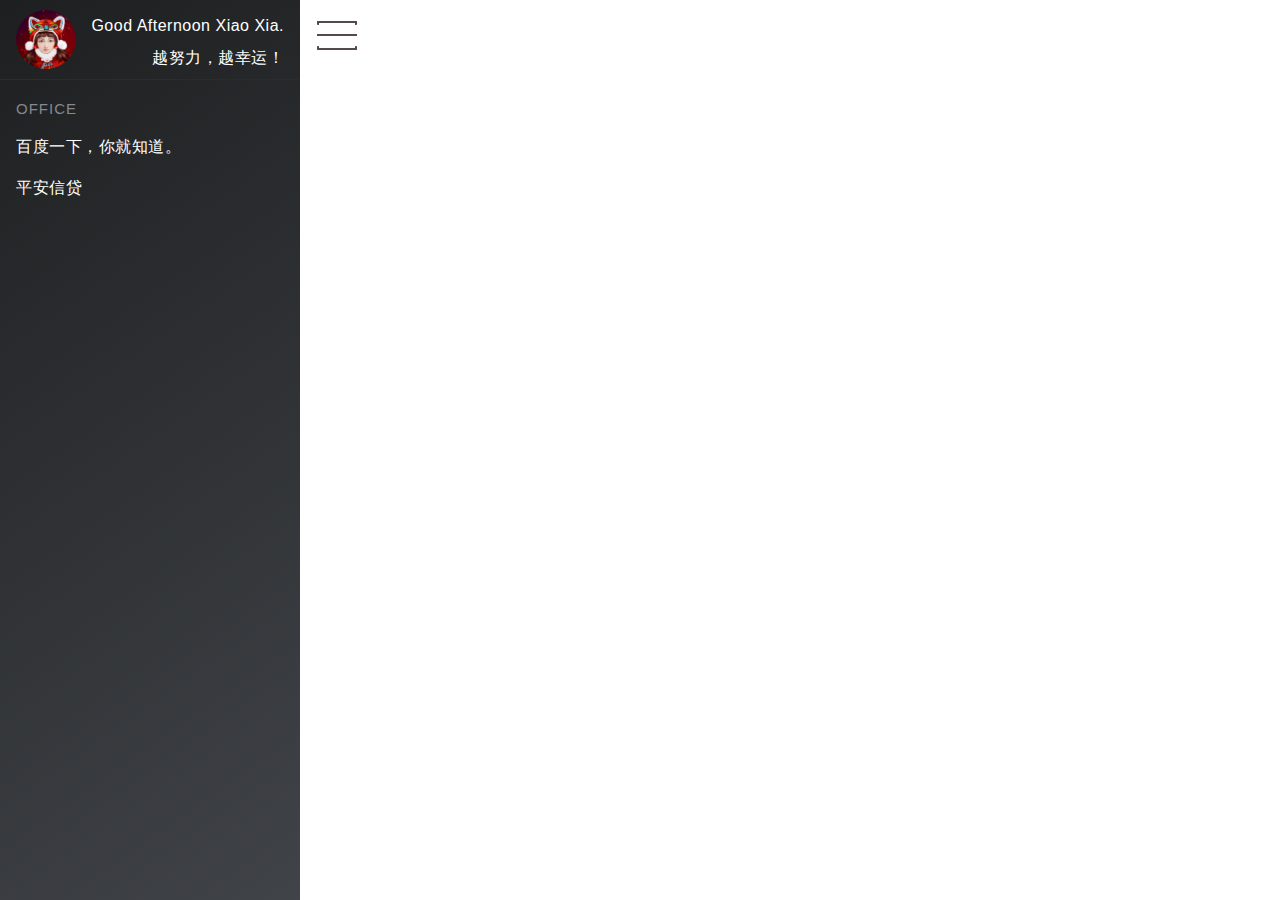
<file: index.html>
<!DOCTYPE html>
<html>
<head>
<meta charset="utf-8">
<title>❤ Xiao Xia</title>
<meta http-equiv="cleartype" content="on">
<meta name="MobileOptimized" content="320">
<meta name="HandheldFriendly" content="True">
<meta name="apple-mobile-web-app-capable" content="yes">
<meta name="viewport" content="width=device-width, initial-scale=1.0, user-scalable=no">
<link href="xiaoxia/css/main.css" rel="stylesheet" type="text/css">
</head>
<body>
	<nav class="menu">
		<header class="menu-header">
			<div class="menu-header-master-pic">
				<img src="xiaoxia/img/dear-xiaoxia.jpg" class="menu-header-master"/>
			</div>
			
			<div class="menu-header-master-word">
				<span class="menu-header-title">Good <span class="welcome-word">Moring</span> Xiao Xia.</span>
				<br/>
				<span class="">越努力，越幸运！</span>
			</div>
		</header>

		<section class="menu-section">
        	<h3 class="menu-section-title">Office</h3>
	        <ul class="menu-section-list">
	          <li><a data="https://www.baidu.com">百度一下，你就知道。</a></li>
	          <li><a data="http://www.10100000.com/Market/2016/10/01/index.html">平安信贷</a></li>
	        </ul>
      </section>

	</nav>

    <div class="main">
    	<header>
			<div class="toggle-menu">
			</div>
			<span class="i-menu icon"></span>
		</header>
		<iframe src="https://www.baidu.com/" class="iframe" id="iframe">
		</iframe>
    </div>
	
	<script src="xiaoxia/js/jquery-2.2.4.min.js"></script>
    <script src="xiaoxia/js/slideout.min.js"></script>
    <script src="xiaoxia/js/app.js"></script>
</body>
</html>
</file>
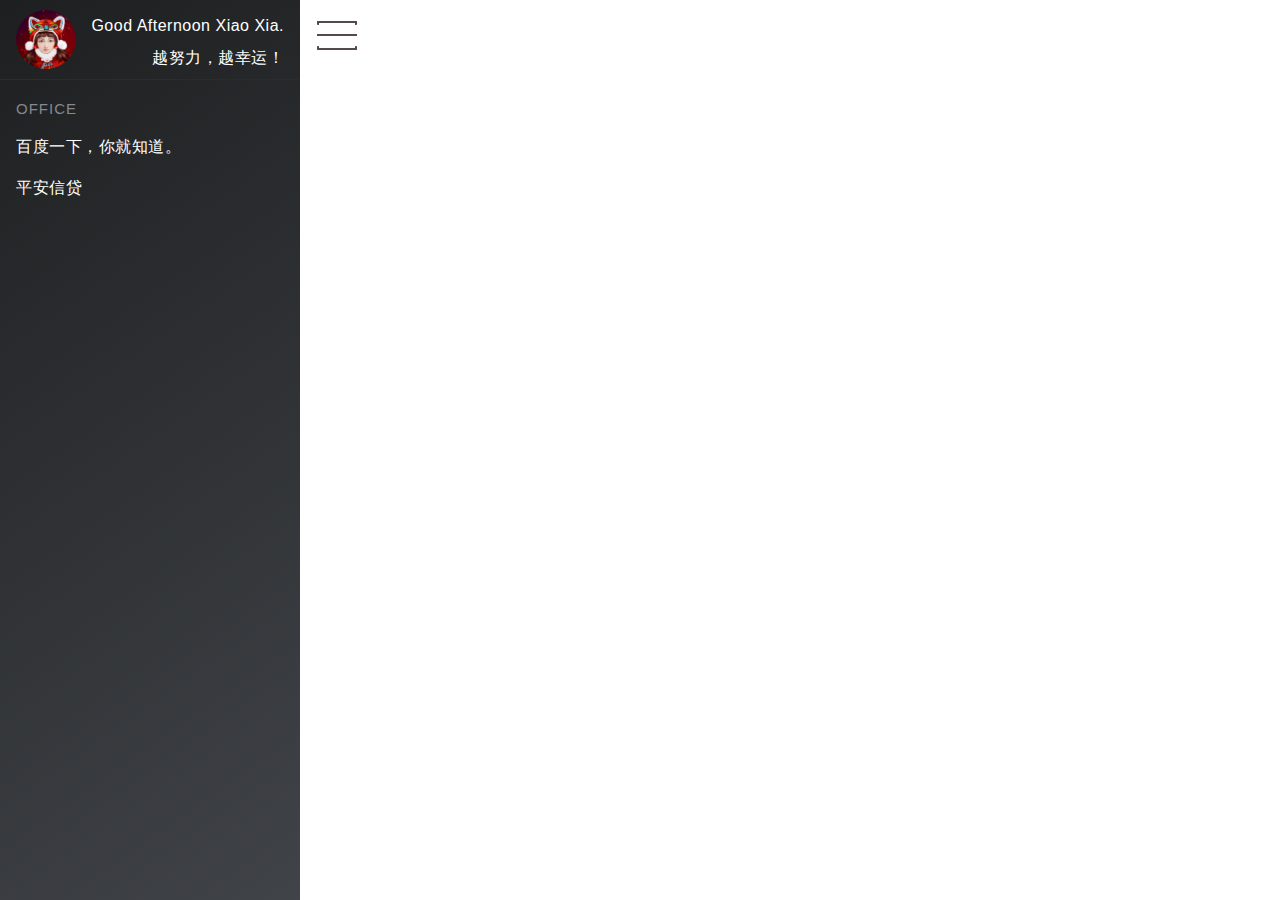
<file: xiaoxia/index.html>
<!DOCTYPE html>
<html>
<head>
<meta charset="utf-8">
<title>❤ Xiao Xia</title>
<meta http-equiv="cleartype" content="on">
<meta name="MobileOptimized" content="320">
<meta name="HandheldFriendly" content="True">
<meta name="apple-mobile-web-app-capable" content="yes">
<meta name="viewport" content="width=device-width, initial-scale=1.0, user-scalable=no">
<link href="css/main.css" rel="stylesheet" type="text/css">
</head>
<body>
	<nav class="menu">
		<header class="menu-header">
			<div class="menu-header-master-pic">
				<img src="img/dear-xiaoxia.jpg" class="menu-header-master"/>
			</div>
			
			<div class="menu-header-master-word">
				<span class="menu-header-title">Good <span class="welcome-word">Moring</span> Xiao Xia.</span>
				<br/>
				<span class="">越努力，越幸运！</span>
			</div>
		</header>

		<section class="menu-section">
        	<h3 class="menu-section-title">Office</h3>
	        <ul class="menu-section-list">
	          <li><a data="https://www.baidu.com">百度一下，你就知道。</a></li>
	          <li><a data="http://www.10100000.com/Market/2016/10/01/index.html">平安信贷</a></li>
	        </ul>
      	</section>
	</nav>

    <div class="main">
    	<header>
			<div class="toggle-menu">
			</div>
			<span class="i-menu icon"></span>
		</header>
		<iframe src="" class="iframe" id="iframe">
		</iframe>
    </div>
	
	<script src="js/jquery-2.2.4.min.js"></script>
    <script src="js/app.js"></script>
</body>
</html>
</file>
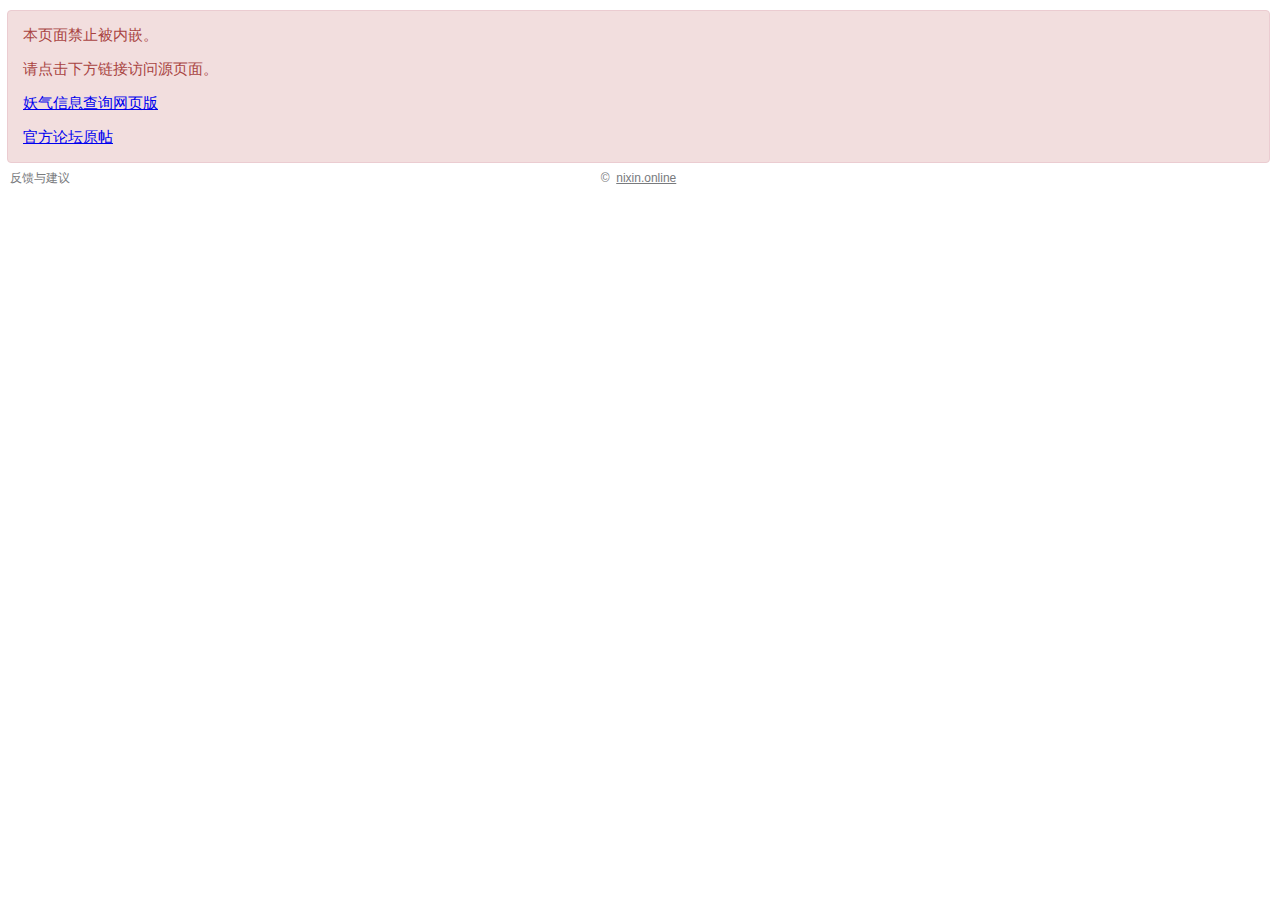
<file: yys/index.html>
<!DOCTYPE html>
<html>
<head>
	<meta charset="utf-8">
    <meta name="viewport" content="width=device-width,initial-scale=1.0,minimum-scale=1.0,maximum-scale=1.0,user-scalable=no"/>
	<meta name="title" content="阴阳师悬赏封印查询工具">
	<meta name="keywords" content="阴阳师悬赏封印,阴阳师妖怪出处,阴阳师神秘妖怪,阴阳师探索副本,阴阳师御魂副本,阴阳师妖气封印,阴阳师神秘线索">
	<meta name="description" content="此站点为大家提供手游阴阳师的探索副本、御魂副本、妖气封印、神秘线索等场景的怪物出处及数量，方便您快速省体力的完成悬赏封印任务。">
　　	<meta name="author" content="ezreal.Ni(WeChat:lover86370881)">
	<title>阴阳师手游悬赏封印查询助手</title>
	
	<link href="css/main.min.css" rel="stylesheet" type="text/css">
</head>
<body>
	<div class='msg hide'>
	</div>
	<div class="search-bar">
		<input class='search-control' placeholder='输入线索或者妖怪名字' id="searchItem" oninput="search()"></input>
		<span class="icon search"></span>
	</div>
	<div class="content">
		<div class="table explore">
			<div class="table-caption">探索副本</div>
			<div class="table-row-group chapter">
				<div class="table-row chapter-header">
					<div class="table-cell">第一章</div>
					<div class="table-cell"></div>
				</div>
				<div class="table-row">
					<div class="table-cell">天邪鬼绿1</div>
					<div class="table-cell">天邪鬼绿×1  灯笼鬼×2（普通模式）</div>
				</div>
				<div class="table-row">
					<div class="table-cell">天邪鬼绿1</div>
					<div class="table-cell">天邪鬼绿×1  跳跳犬×2（困难模式）</div>
				</div>
				<div class="table-row">
					<div class="table-cell">天邪鬼绿2</div>
					<div class="table-cell">天邪鬼绿×1 提灯小僧×2</div>
				</div>
				<div class="table-row">
					<div class="table-cell">提灯小僧1</div>
					<div class="table-cell">天邪鬼绿×2  提灯小僧×1</div>
				</div>
				<div class="table-row">
					<div class="table-cell">提灯小僧2</div>
					<div class="table-cell">提灯小僧×1 灯笼鬼×2</div>
				</div>
				<div class="table-row">
					<div class="table-cell">首领：九命猫</div>
					<div class="table-cell">九命猫×3</div>
				</div>
				<div class="table-row">
					<div class="table-cell">挑战：天邪鬼绿</div>
					<div class="table-cell">天邪鬼绿×14</div>
				</div>
				<div class="table-row">
					<div class="table-cell">挑战：九命猫</div>
					<div class="table-cell">九命猫×14</div>
				</div>
			</div>
			
			<div class="table-row-group chapter">
				<div class="table-row chapter-header">
					<div class="table-cell">第二章</div>
					<div class="table-cell"></div>
				</div>
				<div class="table-row">
					<div class="table-cell">帚神</div>
					<div class="table-cell">盗墓小鬼×1 寄生魂×1 帚神×1</div>
				</div>
				<div class="table-row">
					<div class="table-cell">盗墓小鬼1</div>
					<div class="table-cell">盗墓小鬼×1 寄生魂×2</div>
				</div>
				<div class="table-row">
					<div class="table-cell">盗墓小鬼2</div>
					<div class="table-cell">盗墓小鬼×1 灯笼鬼×2</div>
				</div>
				<div class="table-row">
					<div class="table-cell">寄生魂1</div>
					<div class="table-cell">寄生魂×1 灯笼鬼×2</div>
				</div>
				<div class="table-row">
					<div class="table-cell">寄生魂2</div>
					<div class="table-cell">盗墓小鬼×2 寄生魂×1</div>
				</div>
				<div class="table-row">
					<div class="table-cell">首领：座敷童子</div>
					<div class="table-cell">座敷童子×1 天邪鬼绿×2 天邪鬼青×1</div>
				</div>
				<div class="table-row">
					<div class="table-cell">挑战：提灯小僧</div>
					<div class="table-cell">提灯小僧×14</div>
				</div>
				<div class="table-row">
					<div class="table-cell">挑战：座敷童子</div>
					<div class="table-cell">座敷童子×14</div>
				</div>
			</div>
			
			<div class="table-row-group chapter">
				<div class="table-row chapter-header">
					<div class="table-cell">第三章</div>
					<div class="table-cell"></div>
				</div>
				<div class="table-row">
					<div class="table-cell">天邪鬼黄1</div>
					<div class="table-cell">天邪鬼黄×1   帚神×2   涂壁×1</div>
				</div>
				<div class="table-row">
					<div class="table-cell">天邪鬼黄2</div>
					<div class="table-cell">天邪鬼黄×1   童女×3</div>
				</div>
				<div class="table-row">
					<div class="table-cell">赤舌1</div>
					<div class="table-cell">赤舌×1   提灯小僧×1   灯笼鬼×2 ；二回合 - 鸦天狗×1</div>
				</div>
				<div class="table-row">
					<div class="table-cell">赤舌2</div>
					<div class="table-cell">赤舌×1   天邪鬼黄×1   童女×2；二回合 - 鸦天狗×1</div>
				</div>
				<div class="table-row">
					<div class="table-cell">兵俑1</div>
					<div class="table-cell">兵俑×1   提灯小僧×1   童女×2（普通模式）</div>
				</div>
				<div class="table-row">
					<div class="table-cell">兵俑1</div>
					<div class="table-cell">兵俑×1   提灯小僧×2   童女×1（困难模式）</div>
				</div>
				<div class="table-row">
					<div class="table-cell">兵俑2</div>
					<div class="table-cell">兵俑×1   提灯小僧×1   灯笼鬼×2</div>
				</div>
				<div class="table-row">
					<div class="table-cell">首领：凤凰火</div>
					<div class="table-cell">凤凰火×1    寄生魂×3</div>
				</div>
				<div class="table-row">
					<div class="table-cell">挑战：天邪鬼黄</div>
					<div class="table-cell">天邪鬼黄×14</div>
				</div>
				<div class="table-row">
					<div class="table-cell">挑战：铁鼠</div>
					<div class="table-cell">铁鼠×14</div>
				</div>
				<div class="table-row">
					<div class="table-cell">挑战：三尾狐</div>
					<div class="table-cell">三尾狐×14</div>
				</div>
			</div>
			
			<div class="table-row-group chapter">
				<div class="table-row chapter-header">
					<div class="table-cell">第四章</div>
					<div class="table-cell"></div>
				</div>
				<div class="table-row">
					<div class="table-cell">帚神1</div>
					<div class="table-cell">帚神×1   涂壁×2</div>
				</div>
				<div class="table-row">
					<div class="table-cell">帚神2</div>
					<div class="table-cell">帚神×1  涂壁x1   唐纸伞妖×2（普通模式）</div>
				</div>
				<div class="table-row">
					<div class="table-cell">帚神2</div>
					<div class="table-cell">帚神×1   唐纸伞妖×3（困难模式）</div>
				</div>
				<div class="table-row">
					<div class="table-cell">唐纸伞妖1</div>
					<div class="table-cell">唐纸伞妖×1   天邪鬼赤×3</div>
				</div>
				<div class="table-row">
					<div class="table-cell">唐纸伞妖2</div>
					<div class="table-cell">唐纸伞妖×1   天邪鬼赤×1   涂壁×2（普通模式）</div>
				</div>
				<div class="table-row">
					<div class="table-cell">唐纸伞妖2</div>
					<div class="table-cell">唐纸伞妖×1  涂壁×3（困难模式）</div>
				</div>
				<div class="table-row">
					<div class="table-cell">天邪鬼赤1</div>
					<div class="table-cell">天邪鬼赤×1   唐纸伞妖×1   涂壁×2</div>
				</div>
				<div class="table-row">
					<div class="table-cell">天邪鬼赤2</div>
					<div class="table-cell">天邪鬼赤×1   唐纸伞妖×2</div>
				</div>
				<div class="table-row">
					<div class="table-cell">首领：雨女</div>
					<div class="table-cell">雨女×1   青蛙瓷器×1   帚神×2</div>
				</div>
				<div class="table-row">
					<div class="table-cell">挑战：雨女</div>
					<div class="table-cell">雨女×14</div>
				</div>
				<div class="table-row">
					<div class="table-cell">挑战：青蛙瓷器</div>
					<div class="table-cell">青蛙瓷器×14</div>
				</div>
				<div class="table-row">
					<div class="table-cell">挑战：管狐</div>
					<div class="table-cell">管狐×14</div>
				</div>
			</div>
			
			<div class="table-row-group chapter">
				<div class="table-row chapter-header">
					<div class="table-cell">第五章</div>
					<div class="table-cell"></div>
				</div>
				<div class="table-row">
					<div class="table-cell">涂壁1</div>
					<div class="table-cell">涂壁×1  天邪鬼赤×2 黑豹×1（普通模式）</div>
				</div>
				<div class="table-row">
					<div class="table-cell">涂壁1</div>
					<div class="table-cell">涂壁×1  天邪鬼赤×2（困难模式）</div>
				</div>
				<div class="table-row">
					<div class="table-cell">涂壁2</div>
					<div class="table-cell">涂壁×1   天邪鬼赤×3</div>
				</div>
				<div class="table-row">
					<div class="table-cell">帚神1</div>
					<div class="table-cell">帚神×1   天邪鬼赤×1   涂壁×2</div>
				</div>
				<div class="table-row">
					<div class="table-cell">帚神2</div>
					<div class="table-cell">帚神×1   天邪鬼赤×1   天邪鬼黄×2</div>
				</div>
				<div class="table-row">
					<div class="table-cell">管狐1</div>
					<div class="table-cell">管狐×2   天邪鬼黄×2；二回合 - 寄生魂×1</div>
				</div>
				<div class="table-row">
					<div class="table-cell">管狐2</div>
					<div class="table-cell">管狐×1   天邪鬼绿×3；二回合 - 寄生魂×1</div>
				</div>
				<div class="table-row">
					<div class="table-cell">首领：食发鬼</div>
					<div class="table-cell">食发鬼×1   灯笼鬼×1   天邪鬼青×2</div>
				</div>
				<div class="table-row">
					<div class="table-cell">挑战：帚神</div>
					<div class="table-cell">帚神×14</div>
				</div>
				<div class="table-row">
					<div class="table-cell">挑战：食发鬼</div>
					<div class="table-cell">食发鬼×14</div>
				</div>
			</div>
			
			<div class="table-row-group chapter">
				<div class="table-row chapter-header">
					<div class="table-cell">第六章</div>
					<div class="table-cell"></div>
				</div>
				<div class="table-row">
					<div class="table-cell">灯笼鬼</div>
					<div class="table-cell">灯笼鬼×1   帚神×3</div>
				</div>
				<div class="table-row">
					<div class="table-cell">天邪鬼青</div>
					<div class="table-cell">天邪鬼青×1   天邪鬼绿×3</div>
				</div>
				<div class="table-row">
					<div class="table-cell">蝴蝶精</div>
					<div class="table-cell">蝴蝶精×1   涂壁×1   天邪鬼赤×2；二回合 - 三尾狐×1</div>
				</div>
				<div class="table-row">
					<div class="table-cell">首领：巫蛊师</div>
					<div class="table-cell">巫蛊师×1   天邪鬼绿×3</div>
				</div>
				<div class="table-row">
					<div class="table-cell">挑战：灯笼鬼</div>
					<div class="table-cell">灯笼鬼×14</div>
				</div>
				<div class="table-row">
					<div class="table-cell">挑战：巫蛊师</div>
					<div class="table-cell">巫蛊师×14</div>
				</div>
				<div class="table-row">
					<div class="table-cell">挑战：蝴蝶精</div>
					<div class="table-cell">蝴蝶精×14</div>
				</div>
			</div>
			
			<div class="table-row-group chapter">
				<div class="table-row chapter-header">
					<div class="table-cell">第七章</div>
					<div class="table-cell"></div>
				</div>
				<div class="table-row">
					<div class="table-cell">鲤鱼精1</div>
					<div class="table-cell">鲤鱼精×3   帚神×1</div>
				</div>
				<div class="table-row">
					<div class="table-cell">鲤鱼精2</div>
					<div class="table-cell">鲤鱼精×1   帚神×3</div>
				</div>
				<div class="table-row">
					<div class="table-cell">河童1</div>
					<div class="table-cell">河童×1   鲤鱼精×1   涂壁×2</div>
				</div>
				<div class="table-row">
					<div class="table-cell">河童2</div>
					<div class="table-cell">河童×1   灯笼鬼×1   跳跳犬×2</div>
				</div>
				<div class="table-row">
					<div class="table-cell">提灯小僧1</div>
					<div class="table-cell">提灯小僧×1   跳跳犬×3；二回合 - 管狐×1</div>
				</div>
				<div class="table-row">
					<div class="table-cell">提灯小僧2</div>
					<div class="table-cell">提灯小僧×1   跳跳犬×3；二回合 - 管狐×1</div>
				</div>
				<div class="table-row">
					<div class="table-cell">提灯小僧3</div>
					<div class="table-cell">提灯小僧×1   跳跳犬×1   鲤鱼精×2</div>
				</div>
				<div class="table-row">
					<div class="table-cell">首领：妖狐</div>
					<div class="table-cell">妖狐×1   涂壁×1   座敷童子×2；二回合 - 妖狐×1   寄生魂×1   天邪鬼赤×2</div>
				</div>
				<div class="table-row">
					<div class="table-cell">挑战：天邪鬼赤</div>
					<div class="table-cell">天邪鬼赤×14</div>
				</div>
				<div class="table-row">
					<div class="table-cell">挑战：鲤鱼精</div>
					<div class="table-cell">鲤鱼精×14</div>
				</div>
				<div class="table-row">
					<div class="table-cell">挑战：河童</div>
					<div class="table-cell">河童×14</div>
				</div>
			</div>
			
			<div class="table-row-group chapter">
				<div class="table-row chapter-header">
					<div class="table-cell">第八章</div>
					<div class="table-cell"></div>
				</div>
				<div class="table-row">
					<div class="table-cell">唐纸伞妖1</div>
					<div class="table-cell">唐纸伞妖×1   帚神×3</div>
				</div>
				<div class="table-row">
					<div class="table-cell">唐纸伞妖2</div>
					<div class="table-cell">唐纸伞妖×1   山童×1   帚神×2</div>
				</div>
				<div class="table-row">
					<div class="table-cell">樱花妖1</div>
					<div class="table-cell">樱花妖×1   帚神×1   涂壁×2；二回合 - 雪女×1</div>
				</div>
				<div class="table-row">
					<div class="table-cell">樱花妖2</div>
					<div class="table-cell">樱花妖×1   涂壁×3；二回合 - 雪女×1</div>
				</div>
				<div class="table-row">
					<div class="table-cell">天邪鬼绿</div>
					<div class="table-cell">天邪鬼绿×1   天邪鬼青×1   天邪鬼黄×2</div>
				</div>
				<div class="table-row">
					<div class="table-cell">首领：桃花妖</div>
					<div class="table-cell">樱花妖×1   天邪鬼青×1   提灯小僧×2；二回合 - 桃花妖×1   帚神×1   蝴蝶精×2</div>
				</div>
				<div class="table-row">
					<div class="table-cell">挑战：唐纸伞妖</div>
					<div class="table-cell">唐纸伞妖×14</div>
				</div>
				<div class="table-row">
					<div class="table-cell">挑战：桃花妖</div>
					<div class="table-cell">桃花妖×14</div>
				</div>
			</div>
			
			<div class="table-row-group chapter">
				<div class="table-row chapter-header">
					<div class="table-cell">第九章</div>
					<div class="table-cell"></div>
				</div>
				<div class="table-row">
					<div class="table-cell">提灯小僧1</div>
					<div class="table-cell">提灯小僧×1   灯笼鬼×3</div>
				</div>
				<div class="table-row">
					<div class="table-cell">提灯小僧2</div>
					<div class="table-cell">提灯小僧×1   灯笼鬼×1   铁鼠×2</div>
				</div>
				<div class="table-row">
					<div class="table-cell">铁鼠1</div>
					<div class="table-cell">铁鼠×1   帚神×3</div>
				</div>
				<div class="table-row">
					<div class="table-cell">铁鼠2</div>
					<div class="table-cell">铁鼠×2   帚神×2</div>
				</div>
				<div class="table-row">
					<div class="table-cell">山兔1</div>
					<div class="table-cell">山兔×4；二回合 - 鸦天狗×1</div>
				</div>
				<div class="table-row">
					<div class="table-cell">山兔2</div>
					<div class="table-cell">山兔×3   铁鼠×1；二回合 - 鸦天狗×1</div>
				</div>
				<div class="table-row">
					<div class="table-cell">首领：孟婆</div>
					<div class="table-cell">孟婆×1   饿鬼×3；二回合 - 孟婆×1   灯笼鬼×1   鸦天狗×2</div>
				</div>
				<div class="table-row">
					<div class="table-cell">挑战：天邪鬼青</div>
					<div class="table-cell">天邪鬼青×14</div>
				</div>
				<div class="table-row">
					<div class="table-cell">挑战：山兔</div>
					<div class="table-cell">山兔×14</div>
				</div>
			</div>
			
			<div class="table-row-group chapter">
				<div class="table-row chapter-header">
					<div class="table-cell">第十章</div>
					<div class="table-cell"></div>
				</div>
				<div class="table-row">
					<div class="table-cell">丑时之女</div>
					<div class="table-cell">丑时之女×1   傀儡师×1   天邪鬼青×2</div>
				</div>
				<div class="table-row">
					<div class="table-cell">傀儡师1</div>
					<div class="table-cell">傀儡师×1   觉×1   狸猫×2</div>
				</div>
				<div class="table-row">
					<div class="table-cell">傀儡师2</div>
					<div class="table-cell">傀儡师×1   觉×1   座敷童子×2；二回合 - 犬神×1</div>
				</div>
				<div class="table-row">
					<div class="table-cell">觉1</div>
					<div class="table-cell">觉×1   狸猫×3</div>
				</div>
				<div class="table-row">
					<div class="table-cell">觉2</div>
					<div class="table-cell">觉×1   赤舌×1   座敷童子×2；二回合 - 犬神×1</div>
				</div>
				<div class="table-row">
					<div class="table-cell">首领：酒吞童子</div>
					<div class="table-cell">酒吞童子×1   跳跳哥哥×1   食发鬼×2；二回合 - 酒吞童子×1   兵俑×1   骨女×2</div>
				</div>
				<div class="table-row">
					<div class="table-cell">挑战：武士之灵</div>
					<div class="table-cell">武士之灵×14</div>
				</div>
				<div class="table-row">
					<div class="table-cell">挑战：丑时之女</div>
					<div class="table-cell">丑时之女×14</div>
				</div>
			</div>
			
			<div class="table-row-group chapter">
				<div class="table-row chapter-header">
					<div class="table-cell">第十一章</div>
					<div class="table-cell"></div>
				</div>
				<div class="table-row">
					<div class="table-cell">武士之灵1</div>
					<div class="table-cell">武士之灵×1   寄生魂×3</div>
				</div>
				<div class="table-row">
					<div class="table-cell">武士之灵2</div>
					<div class="table-cell">武士之灵×1   独眼小僧×3</div>
				</div>
				<div class="table-row">
					<div class="table-cell">独眼小僧1</div>
					<div class="table-cell">独眼小僧×1   涂壁×1   天邪鬼赤×2（简单模式）</div>
				</div>
				<div class="table-row">
					<div class="table-cell">独眼小僧1</div>
					<div class="table-cell">独眼小僧×1   涂壁×1   天邪鬼赤×2；二回合 - 独眼小僧×1（困难模式）</div>
				</div>
				<div class="table-row">
					<div class="table-cell">独眼小僧2</div>
					<div class="table-cell">独眼小僧×1   管狐×1   天邪鬼赤×2（简单模式）</div>
				</div>
				<div class="table-row">
					<div class="table-cell">独眼小僧2</div>
					<div class="table-cell">独眼小僧×1   管狐×1   天邪鬼赤×2；二回合 - 独眼小僧×1（困难模式）</div>
				</div>
				<div class="table-row">
					<div class="table-cell">饿鬼1</div>
					<div class="table-cell">饿鬼×1   涂壁×1   管狐×2</div>
				</div>
				<div class="table-row">
					<div class="table-cell">饿鬼2</div>
					<div class="table-cell">饿鬼×3   管狐×1</div>
				</div>
				<div class="table-row">
					<div class="table-cell">首领：鬼女红叶</div>
					<div class="table-cell">鬼女红叶×1   童女×1   天邪鬼青×2；二回合 - 鬼女红叶×1   骨女×1   觉×2</div>
				</div>
				<div class="table-row">
					<div class="table-cell">挑战：寄生魂</div>
					<div class="table-cell">寄生魂×14</div>
				</div>
				<div class="table-row">
					<div class="table-cell">挑战：饿鬼</div>
					<div class="table-cell">饿鬼×14</div>
				</div>
			</div>
			
			<div class="table-row-group chapter">
				<div class="table-row chapter-header">
					<div class="table-cell">第十二章</div>
					<div class="table-cell"></div>
				</div>
				<div class="table-row">
					<div class="table-cell">海坊主1</div>
					<div class="table-cell">海坊主×1   帚神×1   涂壁×2</div>
				</div>
				<div class="table-row">
					<div class="table-cell">海坊主2</div>
					<div class="table-cell">海坊主×1   涂壁×1   鸦天狗×2</div>
				</div>
				<div class="table-row">
					<div class="table-cell">童男1</div>
					<div class="table-cell">童男×1   天邪鬼黄×1   鸦天狗×2</div>
				</div>
				<div class="table-row">
					<div class="table-cell">童男2</div>
					<div class="table-cell">童男×1   童女×1   鸦天狗×2</div>
				</div>
				<div class="table-row">
					<div class="table-cell">童女1</div>
					<div class="table-cell">童女×1   盗墓小鬼×1   提灯小僧×2；二回合 - 雪女×1</div>
				</div>
				<div class="table-row">
					<div class="table-cell">童女2</div>
					<div class="table-cell">童女×3   盗墓小鬼×1；二回合 - 雪女×1</div>
				</div>
				<div class="table-row">
					<div class="table-cell">首领：雪女</div>
					<div class="table-cell">雪女×1   寄生魂×1   武士之灵×2；二回合 - 雪女×1   跳跳妹妹×1   跳跳哥哥×2</div>
				</div>
				<div class="table-row">
					<div class="table-cell">挑战：童男</div>
					<div class="table-cell">童男×14</div>
				</div>
				<div class="table-row">
					<div class="table-cell">挑战：童女</div>
					<div class="table-cell">童女×14</div>
				</div>
			</div>
			
			<div class="table-row-group chapter">
				<div class="table-row chapter-header">
					<div class="table-cell">第十三章</div>
					<div class="table-cell"></div>
				</div>
				<div class="table-row">
					<div class="table-cell">饿鬼1</div>
					<div class="table-cell">饿鬼×1    天邪鬼赤×3</div>
				</div>
				<div class="table-row">
					<div class="table-cell">饿鬼2</div>
					<div class="table-cell">饿鬼×1    天邪鬼赤×3</div>
				</div>
				<div class="table-row">
					<div class="table-cell">饿鬼3</div>
					<div class="table-cell">饿鬼×1    天邪鬼赤×3；二回合 - 首无×1</div>
				</div>
				<div class="table-row">
					<div class="table-cell">唐纸伞妖1</div>
					<div class="table-cell">唐纸伞妖×1   天邪鬼赤×1   天邪鬼绿×2</div>
				</div>
				<div class="table-row">
					<div class="table-cell">唐纸伞妖2</div>
					<div class="table-cell">唐纸伞妖×1   天邪鬼赤×1   天邪鬼绿×2</div>
				</div>
				<div class="table-row">
					<div class="table-cell">唐纸伞妖3</div>
					<div class="table-cell">唐纸伞妖×1   天邪鬼赤×1   天邪鬼绿×2；二回合 - 首无×1</div>
				</div>
				<div class="table-row">
					<div class="table-cell">首领：首无</div>
					<div class="table-cell">首无×1   骨女×1   灯笼鬼×1   山兔×1</div>
				</div>
				<div class="table-row">
					<div class="table-cell">挑战：涂壁</div>
					<div class="table-cell">涂壁×14</div>
				</div>
				<div class="table-row">
					<div class="table-cell">挑战：兵俑</div>
					<div class="table-cell">兵俑×14</div>
				</div>
			</div>
			
			<div class="table-row-group chapter">
				<div class="table-row chapter-header">
					<div class="table-cell">第十四章</div>
					<div class="table-cell"></div>
				</div>
				<div class="table-row">
					<div class="table-cell">帚神1</div>
					<div class="table-cell">帚神×1   天邪鬼赤×3</div>
				</div>
				<div class="table-row">
					<div class="table-cell">帚神2</div>
					<div class="table-cell">帚神×1   天邪鬼赤×3</div>
				</div>
				<div class="table-row">
					<div class="table-cell">帚神3</div>
					<div class="table-cell">帚神×1   天邪鬼赤×3</div>
				</div>
				<div class="table-row">
					<div class="table-cell">涂壁1</div>
					<div class="table-cell">涂壁×6</div>
				</div>
				<div class="table-row">
					<div class="table-cell">涂壁2</div>
					<div class="table-cell">涂壁×6</div>
				</div>
				<div class="table-row">
					<div class="table-cell">涂壁3</div>
					<div class="table-cell">涂壁×6；二回合 - 食梦貘×1</div>
				</div>
				<div class="table-row">
					<div class="table-cell">首领：食梦貘</div>
					<div class="table-cell">食梦貘×1   天邪鬼赤×3；二回合 - 食梦貘×4</div>
				</div>
				<div class="table-row">
					<div class="table-cell">挑战：盗墓小鬼</div>
					<div class="table-cell">盗墓小鬼×14</div>
				</div>
				<div class="table-row">
					<div class="table-cell">挑战：狸猫</div>
					<div class="table-cell">狸猫×14</div>
				</div>
			</div>
			
			<div class="table-row-group chapter">
				<div class="table-row chapter-header">
					<div class="table-cell">第十五章</div>
					<div class="table-cell"></div>
				</div>
				<div class="table-row">
					<div class="table-cell">天邪鬼绿1</div>
					<div class="table-cell">天邪鬼绿×1   赤舌×1   天邪鬼赤×2</div>
				</div>
				<div class="table-row">
					<div class="table-cell">天邪鬼绿2</div>
					<div class="table-cell">天邪鬼绿×1   赤舌×1   天邪鬼赤×2</div>
				</div>
				<div class="table-row">
					<div class="table-cell">天邪鬼绿3</div>
					<div class="table-cell">天邪鬼绿×1   赤舌×1   天邪鬼赤×2</div>
				</div>
				<div class="table-row">
					<div class="table-cell">提灯小僧1</div>
					<div class="table-cell">提灯小僧×1   赤舌×1   九命猫×2</div>
				</div>
				<div class="table-row">
					<div class="table-cell">提灯小僧2</div>
					<div class="table-cell">提灯小僧×1   赤舌×1   九命猫×2</div>
				</div>
				<div class="table-row">
					<div class="table-cell">提灯小僧3</div>
					<div class="table-cell">提灯小僧×1   赤舌×1   九命猫×2；二回合 - 大天狗×1</div>
				</div>
				<div class="table-row">
					<div class="table-cell">首领：跳跳妹妹</div>
					<div class="table-cell">跳跳妹妹×1   九命猫×3</div>
				</div>
				<div class="table-row">
					<div class="table-cell">挑战：跳跳弟弟</div>
					<div class="table-cell">跳跳弟弟×14</div>
				</div>
				<div class="table-row">
					<div class="table-cell">挑战：跳跳妹妹</div>
					<div class="table-cell">跳跳妹妹×14</div>
				</div>
			</div>
			
			<div class="table-row-group chapter">
				<div class="table-row chapter-header">
					<div class="table-cell">第十六章</div>
					<div class="table-cell"></div>
				</div>
				<div class="table-row">
					<div class="table-cell">饿鬼1</div>
					<div class="table-cell">饿鬼×1   山兔×1   山童×2</div>
				</div>
				<div class="table-row">
					<div class="table-cell">饿鬼2</div>
					<div class="table-cell">饿鬼×1   山兔×1   山童×2</div>
				</div>
				<div class="table-row">
					<div class="table-cell">饿鬼3</div>
					<div class="table-cell">饿鬼×1   山兔×1   山童×2</div>
				</div>
				<div class="table-row">
					<div class="table-cell">赤舌1</div>
					<div class="table-cell">赤舌×1   寄生魂×3</div>
				</div>
				<div class="table-row">
					<div class="table-cell">赤舌2</div>
					<div class="table-cell">赤舌×1   寄生魂×3；二回合 - 赤舌×1</div>
				</div>
				<div class="table-row">
					<div class="table-cell">赤舌3</div>
					<div class="table-cell">赤舌×1   寄生魂×3</div>
				</div>
				<div class="table-row">
					<div class="table-cell">首领：判官</div>
					<div class="table-cell">判官×1   鬼使黑×1   鬼使白×1</div>
				</div>
				<div class="table-row">
					<div class="table-cell">挑战：赤舌</div>
					<div class="table-cell">赤舌×14</div>
				</div>
				<div class="table-row">
					<div class="table-cell">挑战：山童</div>
					<div class="table-cell">山童×14</div>
				</div>
			</div>
			
			<div class="table-row-group chapter">
				<div class="table-row chapter-header">
					<div class="table-cell">第十七章</div>
					<div class="table-cell"></div>
				</div>
				<div class="table-row">
					<div class="table-cell">鸦天狗1</div>
					<div class="table-cell">鸦天狗×1   风小麒麟×3</div>
				</div>
				<div class="table-row">
					<div class="table-cell">鸦天狗2</div>
					<div class="table-cell">鸦天狗×1   风小麒麟×3</div>
				</div>
				<div class="table-row">
					<div class="table-cell">鸦天狗3</div>
					<div class="table-cell">鸦天狗×1   风小麒麟×3</div>
				</div>
				<div class="table-row">
					<div class="table-cell">狸猫1</div>
					<div class="table-cell">狸猫×1   火小麒麟×3</div>
				</div>
				<div class="table-row">
					<div class="table-cell">狸猫2</div>
					<div class="table-cell">狸猫×1   火小麒麟×3</div>
				</div>
				<div class="table-row">
					<div class="table-cell">狸猫3</div>
					<div class="table-cell">狸猫×1   火小麒麟×3；二回合 - 黑凤凰×1</div>
				</div>
				<div class="table-row">
					<div class="table-cell">首领：荒川之主</div>
					<div class="table-cell">荒川之主×1   灯笼鬼×1   骨女×1   山兔×1</div>
				</div>
				<div class="table-row">
					<div class="table-cell">挑战：萤草</div>
					<div class="table-cell">萤草×14</div>
				</div>
				<div class="table-row">
					<div class="table-cell">挑战：鸦天狗</div>
					<div class="table-cell">鸦天狗×14</div>
				</div>
			</div>
			
			<div class="table-row-group chapter">
				<div class="table-row chapter-header">
					<div class="table-cell">第十八章</div>
					<div class="table-cell"></div>
				</div>
				<div class="table-row">
					<div class="table-cell">九命猫1</div>
					<div class="table-cell">九命猫×6</div>
				</div>
				<div class="table-row">
					<div class="table-cell">九命猫2</div>
					<div class="table-cell">九命猫×6</div>
				</div>
				<div class="table-row">
					<div class="table-cell">九命猫3</div>
					<div class="table-cell">九命猫×6</div>
				</div>
				<div class="table-row">
					<div class="table-cell">三尾狐1</div>
					<div class="table-cell">三尾狐×2   九命猫×2；二回合 - 大天狗×1</div>
				</div>
				<div class="table-row">
					<div class="table-cell">三尾狐2</div>
					<div class="table-cell">三尾狐×2   九命猫×2</div>
				</div>
				<div class="table-row">
					<div class="table-cell">三尾狐3</div>
					<div class="table-cell">三尾狐×2   九命猫×2</div>
				</div>
				<div class="table-row">
					<div class="table-cell">首领：大天狗</div>
					<div class="table-cell">大天狗×1   鸦天狗×3</div>
				</div>
				<div class="table-row">
					<div class="table-cell">挑战：独眼小僧</div>
					<div class="table-cell">独眼小僧×14</div>
				</div>
				<div class="table-row">
					<div class="table-cell">挑战：觉</div>
					<div class="table-cell">觉×14</div>
				</div>
				<div class="table-row">
					<div class="table-cell">挑战：镰鼬</div>
					<div class="table-cell">镰鼬×14</div>
				</div>
			</div>
		</div>
		
		<div class="table equipment">
			<div class="table-caption">御魂副本</div>
			
			<div class="table-row-group chapter">
				<div class="table-row chapter-header">
					<div class="table-cell">第一层</div>
					<div class="table-cell"></div>
				</div>
				<div class="table-row">
					<div class="table-cell">一回合</div>
					<div class="table-cell">三尾狐×1   天邪鬼黄×1   天邪鬼青×1</div>
				</div>
				<div class="table-row">
					<div class="table-cell">二回合</div>
					<div class="table-cell">山童×1   涂壁×1   独眼小僧×1</div>
				</div>
				<div class="table-row">
					<div class="table-cell">三回合</div>
					<div class="table-cell">八歧大蛇×1   天邪鬼赤×2</div>
				</div>
			</div>
			
			<div class="table-row-group chapter">
				<div class="table-row chapter-header">
					<div class="table-cell">第二层</div>
					<div class="table-cell"></div>
				</div>
				<div class="table-row">
					<div class="table-cell">一回合</div>
					<div class="table-cell">妖狐×1   鲤鱼精×1   河童×1</div>
				</div>
				<div class="table-row">
					<div class="table-cell">二回合</div>
					<div class="table-cell">吸血姬×1   萤草×1   兵俑×1</div>
				</div>
				<div class="table-row">
					<div class="table-cell">三回合</div>
					<div class="table-cell">八歧大蛇×1   童女×2</div>
				</div>
			</div>
			
			<div class="table-row-group chapter">
				<div class="table-row chapter-header">
					<div class="table-cell">第三层</div>
					<div class="table-cell"></div>
				</div>
				<div class="table-row">
					<div class="table-cell">一回合</div>
					<div class="table-cell">桃花妖×1   蝴蝶精×1   青蛙瓷器×1</div>
				</div>
				<div class="table-row">
					<div class="table-cell">二回合</div>
					<div class="table-cell">海坊主×1   鲤鱼精×1   椒图×1</div>
				</div>
				<div class="table-row">
					<div class="table-cell">三回合</div>
					<div class="table-cell">八歧大蛇×1   座敷童子×2</div>
				</div>
			</div>
			
			<div class="table-row-group chapter">
				<div class="table-row chapter-header">
					<div class="table-cell">第四层</div>
					<div class="table-cell"></div>
				</div>
				<div class="table-row">
					<div class="table-cell">一回合</div>
					<div class="table-cell">犬神×1   童男×1   童女×1</div>
				</div>
				<div class="table-row">
					<div class="table-cell">二回合</div>
					<div class="table-cell">大天狗×1   鬼使黑×1   鬼使白×1</div>
				</div>
				<div class="table-row">
					<div class="table-cell">三回合</div>
					<div class="table-cell">八歧大蛇×1   食梦貘×2</div>
				</div>
			</div>
			
			<div class="table-row-group chapter">
				<div class="table-row chapter-header">
					<div class="table-cell">第五层</div>
					<div class="table-cell"></div>
				</div>
				<div class="table-row">
					<div class="table-cell">一回合</div>
					<div class="table-cell">镰鼬×1   骨女×1   丑时之女×1</div>
				</div>
				<div class="table-row">
					<div class="table-cell">二回合</div>
					<div class="table-cell">傀儡师×1   跳跳哥哥×1   独眼小僧×1</div>
				</div>
				<div class="table-row">
					<div class="table-cell">三回合</div>
					<div class="table-cell">八歧大蛇×1   孟婆×2</div>
				</div>
			</div>
			
			<div class="table-row-group chapter">
				<div class="table-row chapter-header">
					<div class="table-cell">第六层</div>
					<div class="table-cell"></div>
				</div>
				<div class="table-row">
					<div class="table-cell">一回合</div>
					<div class="table-cell">雨女×1   孟婆×1   座敷童子×1</div>
				</div>
				<div class="table-row">
					<div class="table-cell">二回合</div>
					<div class="table-cell">阎魔×1   巫蛊师×1   鸦天狗×1</div>
				</div>
				<div class="table-row">
					<div class="table-cell">三回合</div>
					<div class="table-cell">八歧大蛇×1   骨女×2</div>
				</div>
			</div>
			
			<div class="table-row-group chapter">
				<div class="table-row chapter-header">
					<div class="table-cell">第七层</div>
					<div class="table-cell"></div>
				</div>
				<div class="table-row">
					<div class="table-cell">一回合</div>
					<div class="table-cell">丑时之女×1   凤凰火×1   食发鬼×1</div>
				</div>
				<div class="table-row">
					<div class="table-cell">二回合</div>
					<div class="table-cell">山兔×1   酒吞童子×1   妖琴师×1</div>
				</div>
				<div class="table-row">
					<div class="table-cell">三回合</div>
					<div class="table-cell">八歧大蛇×1   荒川之主×2</div>
				</div>
			</div>
			
			<div class="table-row-group chapter">
				<div class="table-row chapter-header">
					<div class="table-cell">第八层</div>
					<div class="table-cell"></div>
				</div>
				<div class="table-row">
					<div class="table-cell">一回合</div>
					<div class="table-cell">管狐×1   判官×1   饿鬼×1</div>
				</div>
				<div class="table-row">
					<div class="table-cell">二回合</div>
					<div class="table-cell">蝴蝶精×1   白狼×1   椒图×1</div>
				</div>
				<div class="table-row">
					<div class="table-cell">三回合</div>
					<div class="table-cell">八歧大蛇×1   茨木童子×2</div>
				</div>
			</div>
			
			<div class="table-row-group chapter">
				<div class="table-row chapter-header">
					<div class="table-cell">第九层</div>
					<div class="table-cell"></div>
				</div>
				<div class="table-row">
					<div class="table-cell">一回合</div>
					<div class="table-cell">椒图×1   萤草×1   鲤鱼精×1</div>
				</div>
				<div class="table-row">
					<div class="table-cell">二回合</div>
					<div class="table-cell">狸猫×1   清姬×1   食梦貘×1</div>
				</div>
				<div class="table-row">
					<div class="table-cell">三回合</div>
					<div class="table-cell">八歧大蛇×1   两面佛×2</div>
				</div>
			</div>
			
			<div class="table-row-group chapter">
				<div class="table-row chapter-header">
					<div class="table-cell">第十层</div>
					<div class="table-cell"></div>
				</div>
				<div class="table-row">
					<div class="table-cell">一回合</div>
					<div class="table-cell">二口女×1   觉×1   萤草×1</div>
				</div>
				<div class="table-row">
					<div class="table-cell">二回合</div>
					<div class="table-cell">椒图×1   青行灯×1   酒吞童子×1</div>
				</div>
				<div class="table-row">
					<div class="table-cell">三回合</div>
					<div class="table-cell">八歧大蛇×1   大天狗×2</div>
				</div>
			</div>
		</div>
		
		<div class="table monster">
			<div class="table-caption">妖气封印</div>
			
			<div class="table-row-group chapter">
				<div class="table-row chapter-header">
					<div class="table-cell">跳跳哥哥</div>
					<div class="table-cell"></div>
				</div>
				<div class="table-row">
					<div class="table-cell">一回合</div>
					<div class="table-cell">天邪鬼绿×4</div>
				</div>
				<div class="table-row">
					<div class="table-cell">二回合</div>
					<div class="table-cell">帚神×2   天邪鬼青×1   天邪鬼赤×1</div>
				</div>
				<div class="table-row">
					<div class="table-cell">三回合</div>
					<div class="table-cell">跳跳哥哥×3   天邪鬼青×2   天邪鬼黄×1</div>
				</div>
			</div>
			
			<div class="table-row-group chapter">
				<div class="table-row chapter-header">
					<div class="table-cell">椒图</div>
					<div class="table-cell"></div>
				</div>
				<div class="table-row">
					<div class="table-cell">一回合</div>
					<div class="table-cell">天邪鬼绿×3   天邪鬼黄×1</div>
				</div>
				<div class="table-row">
					<div class="table-cell">二回合</div>
					<div class="table-cell">天邪鬼绿×3   天邪鬼赤×1</div>
				</div>
				<div class="table-row">
					<div class="table-cell">三回合</div>
					<div class="table-cell">椒图×3   天邪鬼绿×2   天邪鬼黄×1</div>
				</div>
			</div>
			
			<div class="table-row-group chapter">
				<div class="table-row chapter-header">
					<div class="table-cell">骨女</div>
					<div class="table-cell"></div>
				</div>
				<div class="table-row">
					<div class="table-cell">一回合</div>
					<div class="table-cell">帚神×4</div>
				</div>
				<div class="table-row">
					<div class="table-cell">二回合</div>
					<div class="table-cell">天邪鬼赤×1   天邪鬼绿×3</div>
				</div>
				<div class="table-row">
					<div class="table-cell">三回合</div>
					<div class="table-cell">骨女×3   天邪鬼绿×3</div>
				</div>
			</div>
			
			<div class="table-row-group chapter">
				<div class="table-row chapter-header">
					<div class="table-cell">饿鬼</div>
					<div class="table-cell"></div>
				</div>
				<div class="table-row">
					<div class="table-cell">一回合</div>
					<div class="table-cell">涂壁×1  天邪鬼绿×3</div>
				</div>
				<div class="table-row">
					<div class="table-cell">二回合</div>
					<div class="table-cell">唐纸伞妖×1   天邪鬼绿×3</div>
				</div>
				<div class="table-row">
					<div class="table-cell">三回合</div>
					<div class="table-cell">饿鬼×3   提灯小僧×3</div>
				</div>
			</div>
			
			<div class="table-row-group chapter">
				<div class="table-row chapter-header">
					<div class="table-cell">二口女</div>
					<div class="table-cell"></div>
				</div>
				<div class="table-row">
					<div class="table-cell">一回合</div>
					<div class="table-cell">帚神×1   天邪鬼青×3</div>
				</div>
				<div class="table-row">
					<div class="table-cell">二回合</div>
					<div class="table-cell">帚神×3   提灯小僧×1</div>
				</div>
				<div class="table-row">
					<div class="table-cell">三回合</div>
					<div class="table-cell">二口女×1   提灯小僧×3</div>
				</div>
			</div>
			
			<div class="table-row-group chapter">
				<div class="table-row chapter-header">
					<div class="table-cell">海坊主</div>
					<div class="table-cell"></div>
				</div>
				<div class="table-row">
					<div class="table-cell">一回合</div>
					<div class="table-cell">提灯小僧×1   天邪鬼黄×3</div>
				</div>
				<div class="table-row">
					<div class="table-cell">二回合</div>
					<div class="table-cell">天邪鬼青×1   天邪鬼绿×1   天邪鬼赤×2</div>
				</div>
				<div class="table-row">
					<div class="table-cell">三回合</div>
					<div class="table-cell">海坊主×3   提灯小僧×3</div>
				</div>
			</div>
			
			<div class="table-row-group chapter">
				<div class="table-row chapter-header">
					<div class="table-cell">鬼使黑</div>
					<div class="table-cell"></div>
				</div>
				<div class="table-row">
					<div class="table-cell">一回合</div>
					<div class="table-cell">天邪鬼赤×1 涂壁×3</div>
				</div>
				<div class="table-row">
					<div class="table-cell">二回合</div>
					<div class="table-cell">帚神×3   涂壁×1</div>
				</div>
				<div class="table-row">
					<div class="table-cell">三回合</div>
					<div class="table-cell">鬼使黑×3   提灯小僧×3</div>
				</div>
			</div>
			
			<div class="table-row-group chapter">
				<div class="table-row chapter-header">
					<div class="table-cell">金币妖怪</div>
					<div class="table-cell"></div>
				</div>
				<div class="table-row">
					<div class="table-cell">一回合</div>
					<div class="table-cell">铁鼠×6</div>
				</div>
				<div class="table-row">
					<div class="table-cell">二回合</div>
					<div class="table-cell">铁鼠×6</div>
				</div>
				<div class="table-row">
					<div class="table-cell">三回合</div>
					<div class="table-cell">铁鼠×6</div>
				</div>
			</div>
			
			<div class="table-row-group chapter">
				<div class="table-row chapter-header">
					<div class="table-cell">经验妖怪</div>
					<div class="table-cell"></div>
				</div>
				<div class="table-row">
					<div class="table-cell">一回合</div>
					<div class="table-cell">奉为达摩×4</div>
				</div>
				<div class="table-row">
					<div class="table-cell">二回合</div>
					<div class="table-cell">奉为达摩×6</div>
				</div>
				<div class="table-row">
					<div class="table-cell">三回合</div>
					<div class="table-cell">奉为达摩×6</div>
				</div>
			</div>
		</div>
		
		<div class="table clue">
			<div class="table-caption">神秘线索</div>
			<div class="table-row-group chapter">
				<div class="table-row chapter-header">
					<div class="table-cell"></div>
					<div class="table-cell"></div>
					<div class="table-cell"></div>
				</div>
				<div class="table-row">
					<div class="table-cell clue-cell">水池</div>
					<div class="table-cell">鲤鱼精</div>
					<div class="table-cell">第7章   御魂2/3/9</div>
				</div>
				<div class="table-row">
					<div class="table-cell clue-cell">樱花树/红色</div>
					<div class="table-cell">三尾狐</div>
					<div class="table-cell">第6/18章   御魂1</div>
				</div>
				<div class="table-row">
					<div class="table-cell clue-cell">单眼/石锤/怪力</div>
					<div class="table-cell">山童</div>
					<div class="table-cell">第8/16章   御魂1</div>
				</div>
				<div class="table-row">
					<div class="table-cell clue-cell">黑镰/短刀</div>
					<div class="table-cell">鬼使黑</div>
					<div class="table-cell">第16章   御魂4  妖气封印</div>
				</div>
				<div class="table-row">
					<div class="table-cell clue-cell">单眼/石菩萨 金刚经</div>
					<div class="table-cell">独眼小僧</div>
					<div class="table-cell">第11章   御魂1/5</div>
				</div>
				<div class="table-row">
					<div class="table-cell clue-cell">鬼火/角 财富/幸运</div>
					<div class="table-cell">座敷童子</div>
					<div class="table-cell">第2章   御魂3/6</div>
				</div>
				<div class="table-row">
					<div class="table-cell clue-cell">花/舞</div>
					<div class="table-cell">桃花妖</div>
					<div class="table-cell">第8章   御魂3</div>
				</div>
				<div class="table-row">
					<div class="table-cell clue-cell">翅膀/羽衣 幼女</div>
					<div class="table-cell">童女</div>
					<div class="table-cell">第3/11/12章   御魂2/4</div>
				</div>
				<div class="table-row">
					<div class="table-cell clue-cell">渔夫/海/胡须/杖</div>
					<div class="table-cell">海坊主</div>
					<div class="table-cell">第12章  御魂3  妖气封印</div>
				</div>
				<div class="table-row">
					<div class="table-cell clue-cell">纸扇/书生 面具</div>
					<div class="table-cell">妖狐</div>
					<div class="table-cell">第7章   御魂2</div>
				</div>
				<div class="table-row">
					<div class="table-cell clue-cell">鼓/单眼</div>
					<div class="table-cell">天邪鬼黄</div>
					<div class="table-cell">第3/5/12章</div>
				</div>
				<div class="table-row">
					<div class="table-cell clue-cell">人偶/操纵</div>
					<div class="table-cell">傀儡师</div>
					<div class="table-cell">第10章   御魂5</div>
				</div>
				<div class="table-row">
					<div class="table-cell clue-cell">锤子/钉耙/剑</div>
					<div class="table-cell">镰鼬</div>
					<div class="table-cell">御魂5</div>
				</div>
				<div class="table-row">
					<div class="table-cell clue-cell">铃铛/噩梦</div>
					<div class="table-cell">食梦貘</div>
					<div class="table-cell">第14章   御魂4/9</div>
				</div>
				<div class="table-row">
					<div class="table-cell clue-cell">青皮肤/风筝</div>
					<div class="table-cell">天邪鬼青</div>
					<div class="table-cell">第2/5/6/10/11章</div>
				</div>
				<div class="table-row">
					<div class="table-cell clue-cell">石/青苔</div>
					<div class="table-cell">凃壁</div>
					<div class="table-cell">第4/14章   御魂1</div>
				</div>
				<div class="table-row">
					<div class="table-cell clue-cell">水球/河流/荷叶</div>
					<div class="table-cell">河童</div>
					<div class="table-cell">第7章   御魂2</div>
				</div>
				<div class="table-row">
					<div class="table-cell clue-cell">蒲公英/治疗</div>
					<div class="table-cell">萤草</div>
					<div class="table-cell">御魂2/9/10</div>
				</div>
				<div class="table-row">
					<div class="table-cell clue-cell">杖妖艳/红尾</div>
					<div class="table-cell">三尾狐</div>
					<div class="table-cell">第6/18章   御魂1</div>
				</div>
				<div class="table-row">
					<div class="table-cell clue-cell">雉刀/翅膀 面具</div>
					<div class="table-cell">鸦天狗</div>
					<div class="table-cell">第3/9/12/17/18章   御魂6</div>
				</div>
				<div class="table-row">
					<div class="table-cell clue-cell">二筒/瓷 出千</div>
					<div class="table-cell">青蛙瓷器</div>
					<div class="table-cell">第4章   御魂3</div>
				</div>
				<div class="table-row">
					<div class="table-cell clue-cell">手鼓/小妖精 可爱</div>
					<div class="table-cell">蝴蝶精</div>
					<div class="table-cell">第6/8章   御魂3/8</div>
				</div>
				<div class="table-row">
					<div class="table-cell clue-cell">汤碗/琴 牙牙</div>
					<div class="table-cell">孟婆</div>
					<div class="table-cell">第9章   御魂5/6</div>
				</div>
				<div class="table-row">
					<div class="table-cell clue-cell">剑雀/屋 守护</div>
					<div class="table-cell">犬神</div>
					<div class="table-cell">第10章   御魂4</div>
				</div>
				<div class="table-row">
					<div class="table-cell clue-cell">贝壳/扇子 尾巴</div>
					<div class="table-cell">椒图</div>
					<div class="table-cell">妖气封印   御魂3/8/9/10</div>
				</div>
				<div class="table-row">
					<div class="table-cell clue-cell">云/鬼面 冥界</div>
					<div class="table-cell">阎魔</div>
					<div class="table-cell">御魂6</div>
				</div>
				<div class="table-row">
					<div class="table-cell clue-cell">大翅膀/风 扇</div>
					<div class="table-cell">大天狗</div>
					<div class="table-cell">第15/18章   御魂4/10</div>
				</div>
				<div class="table-row">
					<div class="table-cell clue-cell">翅膀/羽衣 献祭</div>
					<div class="table-cell">童男</div>
					<div class="table-cell">第12章   御魂4</div>
				</div>
				<div class="table-row">
					<div class="table-cell clue-cell">剑/坚甲 石化</div>
					<div class="table-cell">兵俑</div>
					<div class="table-cell">第3/10章   御魂2</div>
				</div>
				<div class="table-row">
					<div class="table-cell clue-cell">稻草人/咒锥</div>
					<div class="table-cell">丑时之女</div>
					<div class="table-cell">第10章   御魂5/7</div>
				</div>
				<div class="table-row">
					<div class="table-cell clue-cell">冥界/白 夺命</div>
					<div class="table-cell">鬼使白</div>
					<div class="table-cell">第16章   御魂4</div>
				</div>
				<div class="table-row">
					<div class="table-cell clue-cell">红鬼/拍屁股</div>
					<div class="table-cell">天邪鬼赤</div>
					<div class="table-cell">第4/5/6/7/13/14/15章   御魂1</div>
				</div>
				<div class="table-row">
					<div class="table-cell clue-cell">泪珠/雨/伞</div>
					<div class="table-cell">雨女</div>
					<div class="table-cell">第4章   御魂6</div>
				</div>
				<div class="table-row">
					<div class="table-cell clue-cell">血/蝙蝠</div>
					<div class="table-cell">吸血姬</div>
					<div class="table-cell">御魂2层</div>
				</div>
				<div class="table-row">
					<div class="table-cell clue-cell">蜡烛/棺材</div>
					<div class="table-cell">跳跳哥哥</div>
					<div class="table-cell">第10/12章   御魂5/10   妖气封印</div>
				</div>
				<div class="table-row">
					<div class="table-cell clue-cell">水泡/尾巴</div>
					<div class="table-cell">鲤鱼精</div>
					<div class="table-cell">第7章   御魂2/3/9</div>
				</div>
				<div class="table-row">
					<div class="table-cell clue-cell">骷髅/怨念/剑</div>
					<div class="table-cell">骨女</div>
					<div class="table-cell">第10/11/13/17章 御魂5/6 妖气封印</div>
				</div>
				<div class="table-row">
					<div class="table-cell clue-cell">石墙</div>
					<div class="table-cell">涂壁</div>
					<div class="table-cell">第3/4/5/6/7/8/11/12/14章 御魂1 妖气封印</div>
				</div>
			</div>
		</div>
	</div>
	
	<footer>
		<a class='suggest' href='http://yys.16163.com/thread-2124253-1-1.html' target='_blank'>反馈与建议</a>
		<span class='copy-right'>&copy;&nbsp;
			<a href='http://nixin.online/yys/' target='_blank'>nixin.online</a>
		</span>
		<span class='hide'>版权所有，禁止任何形式的二次开发及发布，侵权必究。</span>
	</footer>
	<script src="js/app.min.js" type="text/javascript" ></script>
</body>
</html>
</file>
<file: xiaoxia/css/main.css>
* {
	padding: 0;
	margin: 0;
	box-sizing: border-box;
	-moz-box-sizing: border-box; /* Firefox */
	-webkit-box-sizing: border-box; /* Safari */
}

html {
	font-size: 20px;
	font-family: 'Arial Normal', 'Arial';
}

html, body {
	height: 100%;
	overflow: hidden;
}

.menu {
	width: 300px;
	overflow-y: auto;
	height: 100%;
	background-color: #1D1F20;
	color: #fff;
	background-image: linear-gradient(145deg, #1D1F20, #404348);
	position: fixed;
	top: 0;
	left: 0;
	font-weight: 400;
	letter-spacing: 0.5px;
	font-size: .8rem;
}

.main {
	width: 100%;
	height: 100%;
	background-color: #fff;
	position: relative;
	z-index: 1;
	overflow: hidden;
}

.toggle-button {
	border: none;
	position: absolute;
	top: 12px;
	left: 12px;
	outline: none;
	background: url(../img/menu.png) no-repeat center;
	width: 50px;
	height: 50px;
	cursor: pointer;
}

.iframe {
	width: 100%;
	height: 100%;
	border: none;
	/* 	background-image: url(../img/love-xiaoxia.jpg); */
	/*     background-repeat: repeat; */
	/*     background-size: contain; */
}

.toggle-menu {
	position: absolute;
	left: 15px;
	top: 18px;
	width: 45px;
	height: 35px;
	cursor: pointer;
	z-index: 1001;
}

.i-menu.icon {
	color: #564949;
	position: absolute;
	left: 17px;
	top: 34px;
	width: 40px;
	height: 2px;
	background-color: currentColor;
	z-index: 999;
}

.i-menu.icon:before {
	content: '';
	position: absolute;
	top: -13px;
	left: 0;
	width: 36px;
	height: 2px;
	border: solid 2px currentColor;
	border-bottom: none;
	border-radius: 1px;
	z-index: 999;
}

.i-menu.icon:after {
	content: '';
	position: absolute;
	top: 12px;
	left: 0;
	width: 36px;
	height: 2px;
	border: solid 2px currentColor;
	border-top: none;
	border-radius: 1px;
	z-index: 999;
}

.menu-header {
	border-bottom: 1px solid #2a2d2f;
	padding: .5rem .8rem;
	height: 4rem;
}

.menu-header-master-pic {
	height: 100%;
	width: 3rem;
	float: left;
}

.menu-header-master-word {
	height: 100%;
	line-height: 2;
	margin-left: 3.5rem;
	text-align: right;
}

.menu-header-master {
	width: 100%;
	height: 100%;
	border-radius: 50%;
}

.menu-header-title {
	
}

.menu-header-master-word span {
	white-space: nowrap;
}

.menu-section {
	padding: 1rem .8rem 0 .8rem;
}

.menu-section-title {
	text-transform: uppercase;
	color: #85888d;
	font-weight: 200;
	font-size: 0.75rem;
	letter-spacing: 1px;
	margin: 0;
}

.menu-section-list {
	padding: 0;
	margin: .5rem 0 0 0;
	list-style: none;
}

.menu-section-list a {
	display: block;
	padding: .5rem 0;
	cursor: pointer;
}

.menu a {
	color: #fff;
}

a {
	text-decoration: none;
}
</file>
<file: yys/css/main.min.css>
*{box-sizing:border-box;-moz-box-sizing:border-box;-webkit-box-sizing:border-box;}html,body{height:100%;font-size:0;}body{background-color:#fff;font-family:Arial,sans-serif;margin:0;padding:10px 10px 10px 7px;}@media only screen and (min-width:0){.content,.msg{font-size:14px;}}@media only screen and (min-width:992px){.content,.msg{font-size:14.5px;}}@media only screen and (min-width:1200px){.content,.msg{font-size:15px;}}.clearfix{clear:both;}.hide{display:none!important;}.content{margin-top:40px;min-height:calc(100% - 65px);}.search-bar{position:fixed;width:calc(100% - 17px);left:7px;top:10px;}.search-control{width:100%;height:38px;line-height:38px;border:1px solid #E0E0E0;outline:none;font-size:15px;color:#757575;padding:0 35px 0 5px;border-radius:3px;}.search-control:focus{box-shadow:0 2px 5px 0 rgba(0,0,0,0.16),0 2px 10px 0 rgba(0,0,0,0.12);}.search.icon{color:#000;position:absolute;right:20px;top:12px;width:12px;height:12px;border:solid 1px #9E9E9E;border-radius:100%;-webkit-transform:rotate(-45deg);transform:rotate(-45deg);}.search.icon:before{content:'';position:absolute;top:12px;left:5px;height:6px;width:1px;background-color:#9E9E9E;}.table{display:table;border-collapse:collapse;min-width:30%;}.table-caption{display:table-caption;border:none;padding:15px 5px 5px 5px;text-align:left;vertical-align:middle;font-weight:bold;}.table-row-group{display:table-row-group;}.table-row{display:table-row;}.table-row .table-cell:first-child,.table.clue .table-row .table-cell:nth-child(2){white-space:nowrap;vertical-align:top;}.table-cell{display:table-cell;padding:5px;text-align:left;vertical-align:middle;}.chapter-header .table-cell{padding-top:10px;font-weight:bolder;}.table-row.chapter-header{border-bottom:1px solid #d0d0d0;}span.light{color:#dd4b39;}.msg{color:#a94442;padding:0 15px;border:1px solid transparent;border-radius:4px;background-color:#f2dede;border-color:#ebccd1;}footer{padding:5px;text-align:center;}footer a{color:#787a7d;font-size:12px;line-height:21px;}footer a:hover{text-decoration:underline;}.suggest{text-decoration:none;position:absolute;left:10px;}.copy-right{color:#787a7d;font-size:12px;line-height:21px;}em.mode{color:#ff0000;}
</file>
